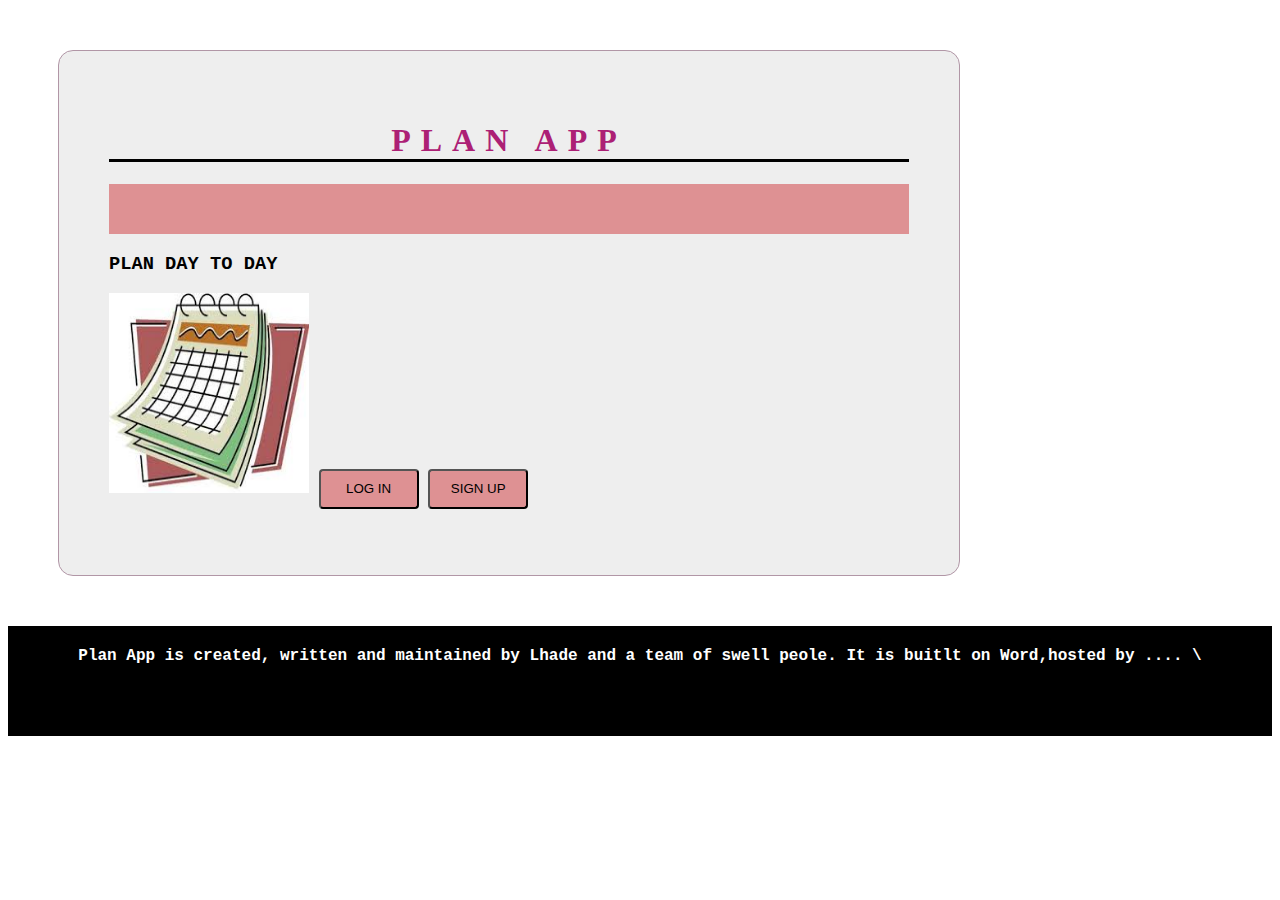
<file: index.html>
<!DOCTYPE html>
<html>
<head>
<link rel='stylesheet' type='text/css' href='css/style.css'> 
</head>

<body>
	<div id= "index">
		<h1>PLAN APP</h1>
		<div id="blankspace"></div>
		<h3>PLAN DAY TO DAY</h3>
		<span>
			<img id="icon" src='img\images.jpg' alt='icon'>
			<button onclick="showLogIn()" id="btnlogin">LOG IN</button>
			<button onclick="showSignUp()" id="btnsignup">SIGN UP</button>
		</span>
		<p><span id="errormessage" ></span><p>
		<div id= 'login'>
			<form name="formlogin" id="formlogin" method="post" action="home.html" onsubmit="false" >
				Email Address:   
				<input type="text" name="email" id="email"><br><hr>
				Password:   
				<input type="text"><br><hr>
				<input type="submit" name=" submit1" id="submitbtn" value= "LOG IN"></input>
			</form>
		</div>
		<div id= 'signup'>
			<form id="formsignup" method="post" action="create_form.html">
				Your Name:   
				<input type="text" onfocus="focus()" onblur="blur()"  value="your name" id = "yourname"><br><hr>
				Email Address:   
				<input type="text" id=""><br><hr>
				Password:   
				<input type="password"><br><hr>
				Confirm Password:   
				<input type="password"><br><hr>
				<input type="submit" name=" submit2" id="submitbtn" value= "SIGN UP"></input>
			</form>
		</div>
		
	</div>

	<div id="footer">
		<p>Plan App is created, written and maintained by Lhade and a team of swell peole. It is buitlt on <bold>Word,</bold>hosted by .... \<p>
		
	</div>

	<script src='js/script.js'></script>
</body>
</html>
</file>
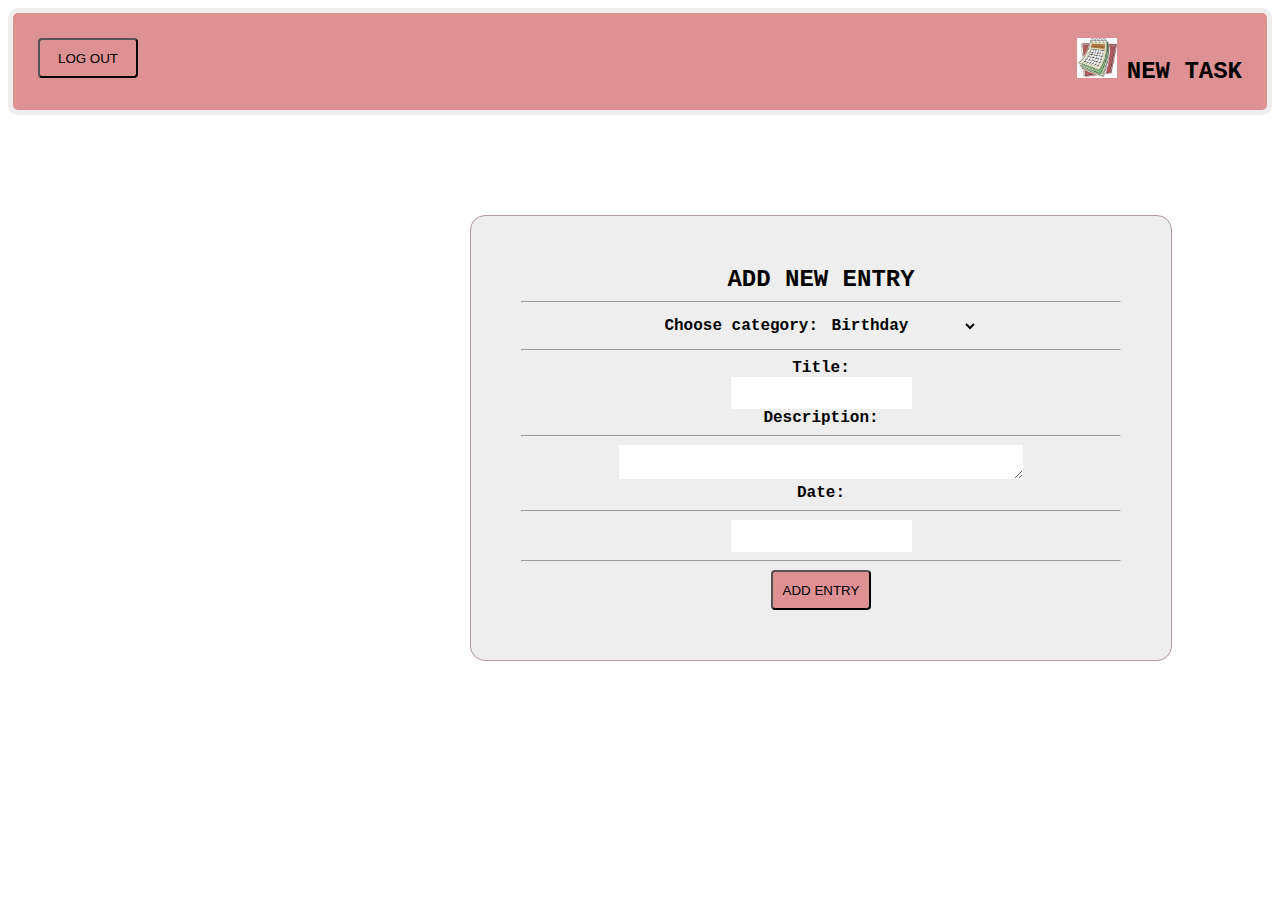
<file: create_form.html>
<!Doctype html>
<html>
<head>
	<title>Create Tasks</title>
<link rel="stylesheet" type="text/css" href="css/style.css">
</head>
<body>
	<div class="header">
		<button id="logout">LOG OUT</button>
		<img src= "img/images.jpg" alt="logo" >
		<h2> NEW TASK </h2>
	</div>	
	
	<div id= "form_fit"> 
		<span id="error message" ></span>
		<h2>ADD NEW ENTRY</h2><br><hr>
			<form name="create task" action="home.html">
				Choose category:
				<select name="task_category" >
					<option value="Birthday">Birthday</option>
					<option value ="Event">Event</option>
					<option value="Note">Note</option>
					<option value="Task">Task</option>
				</select><br><hr>
				Title:<br>
					<input type="text" name="new_task"></input><br>
				Description:<br><hr>
					<textarea name="description" rows="4"></textarea><br>
				Date:<br><hr>
					<input></input><br><hr>

				<button id= "add_btn">ADD ENTRY</button>
			</form>
	</div>
	<script src='js/script.js'></script>
</body>
</html>
</file>
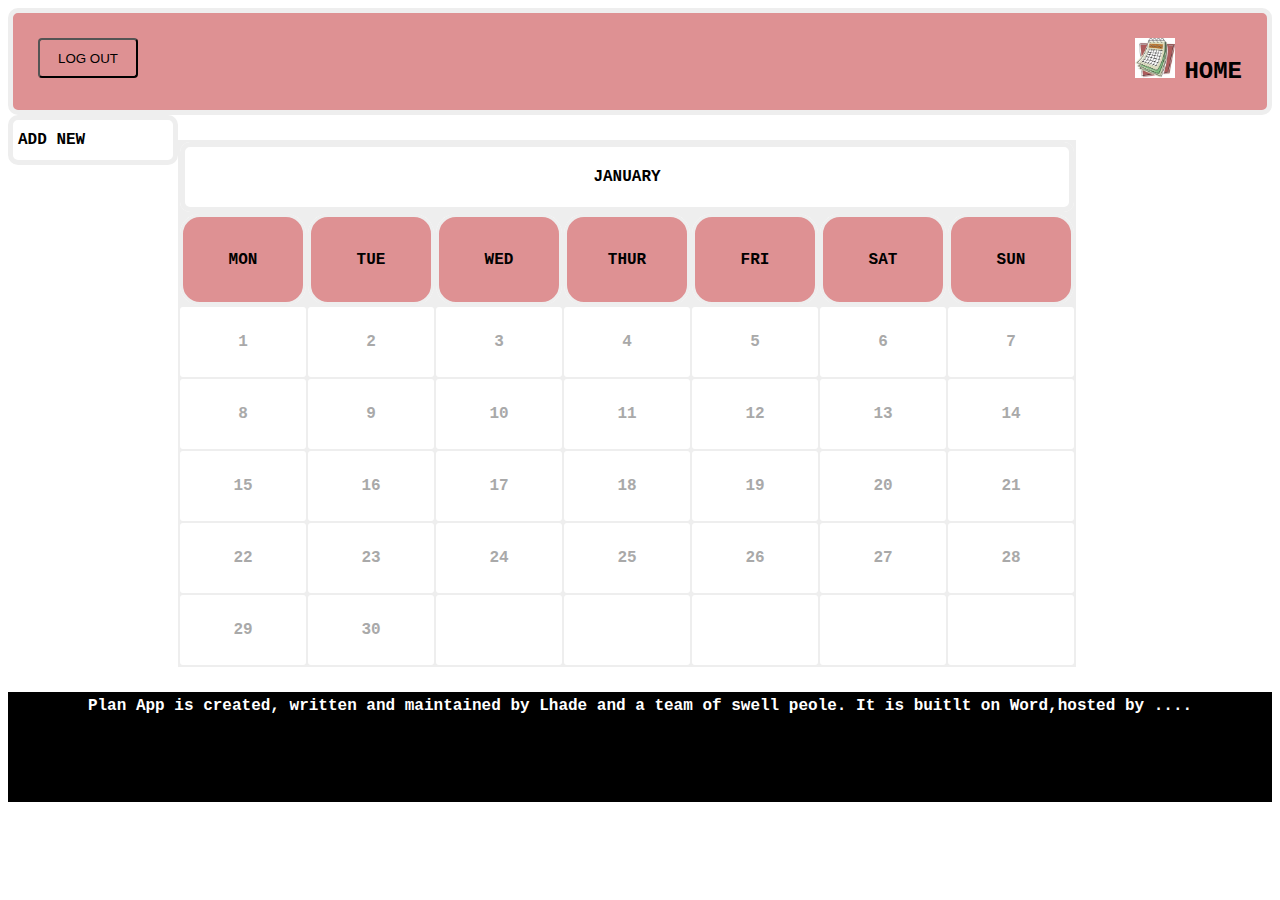
<file: home.html>
<!DOCTYPE html>
<html>
<head>
	<title>New Project</title>
	<link rel="stylesheet" type="text/css" href="css/style.css">
</head>
<body>
	<div class="header">
		<button id="logout">LOG OUT</button>
		<img src= "img/images.jpg" alt="logo" >
		<h2> HOME </h2>
	</div>
	<span id="error message" ></span>
	<div class="nav">
	            <a href="create_form.html"> ADD NEW </a>                                                                                              
	</div>

	<table>
		<!-- <title id="month">JANUARY</tile> -->
		<thead>
			<th colspan="7" id="month"> JANUARY</th></thead>
			<thead>
			<th class="day">MON</th>
			<th class="day">TUE</th>
			<th class="day">WED</th>
			<th class="day">THUR</th>
			<th class="day">FRI</th>
			<th class="day">SAT</th>
			<th class="day">SUN</th>
		</thead>
		<tbody>
		
		<tr>
			<td>1</td>
			<td>2</td>
			<td>3</td>
			<td>4</td>
			<td>5</td>
			<td>6</td>
			<td>7</td>
		</tr>
		<tr>
			<td>8</td>
			<td>9</td>
			<td>10</td>
			<td>11</td>
			<td>12</td>
			<td>13</td>
			<td>14</td>
		</tr>
		<tr>
			<td>15</td>
			<td>16</td>
			<td>17</td>
			<td>18</td>
			<td>19</td>
			<td>20</td>
			<td>21</td>
		</tr>
		<tr>
			<td>22</td>
			<td>23</td>
			<td>24</td>
			<td>25</td>
			<td>26</td>
			<td>27</td>
			<td>28</td>
		</tr>
		<tr>
			<td>29</td>
			<td>30</td>
			<td></td>
			<td></td>
			<td></td>
			<td></td>
			<td></td>
		</tr>

	</tbody>
	</table>




	<div id="footer">
		Plan App is created, written and maintained by Lhade and a team of swell peole. It is buitlt on <bold>Word,</bold>hosted by .... 
		
	</div>

	<script src='js/script.js'></script>
</body>
</html>
</file>
<file: css/style.css>
body {
	background: white;
	font-family: courier;
	font-weight: bolder;
}

.header {
	background-color: #de9193;
	padding:25px;
	color: black;
	border: 5px solid #eee;
	text-align: right;
	border-radius:10px;
}
.nav {
	line-height: 30px;
	background-color: white;
	float: left;
	width: 150px;
	padding: 5px;
	border:5px solid #eee;
	border-radius: 10px;
}
#month{
	background-color: white;
	border:5px solid #eee;
	border-radius: 10px;
	text-align: center;
}

#footer {
	background-color: black;
	color: white;
	text-align: center;
	clear: both;
	padding: 5px;
	height: 100px;
}
.day {
	border: 3px solid #eeeeee;
	margin: 25px;
	padding: 25px;
	border-radius: 20px;
	height: 35px;
	width: 70px;
	text-align: center;
	background-color: #de9193;

}
tr{
	border: 3px solid #eee;
	margin: 25px;
	padding: 25px;
	height: 70px;
	background-color: white;
}
table{
	margin-top: 25px;
	margin-bottom:25px;
	background-color: #eee;
}
td{
	border-radius: 3px;
	text-align: center;
	color: darkgrey;
}


.buttonHolder{
	border-to: 5px solid #eee;
	margin: 15px;
	padding: 10px;
	background-color: white;
	color:blue; 
}
textarea{
	border: none;
	height: 30px;
	width:400px;
}
select{
	font-family: courier;
	font-weight: bolder;
	font-size:16px; 
	height: 30px;
	width:150px;
	border: none;
}
#form_fit{
	text-align: center;
	margin: 100px;
	background-color: #eeeeee;
	width: 600px;
	float: right;
	border: 1px solid #b196a6;
	padding: 50px;
	border-radius: 15px;
}
#index {
	margin: 50px;
	background-color: #eeeeee;
	width: 800px;
	border: 1px solid #b196a6;
	padding: 50px;
	border-radius: 15px;
}
#icon{
	height:200px;
	width: 200px;
	display: inline;
}
img{
	height:40px;
	width: 40px;
	left:-10%;
	display:inline;
}
h1{
	font-family:ultra;
	font-weight: bold;
	text-align: center;
	letter-spacing:10px;
	color:#ac2075; 
	border-bottom: 3px solid black
}
h2{
	display: inline;
}
#submitbtn, button{
	background-color: #de9193;
	display: inline;
	height: 40px;
	width: 100px;
	text-align: center;
	border-radius: 4px;
}
#signup, #login{
	display: none;
	text-align: center;
	vertical-align: center;
	padding-top: 50px;
}
input{
	border:none; 
	height: 30px
}
#blankspace{
	background-color: #de9193;
	height: 50px;
	width:100%;
}
a{
	text-decoration: none;
	font-family: courier; 
	color: black;
}

.container{
	text-align: center;
}
#logout{
	float: left;
	display: inline;
}
</file>
